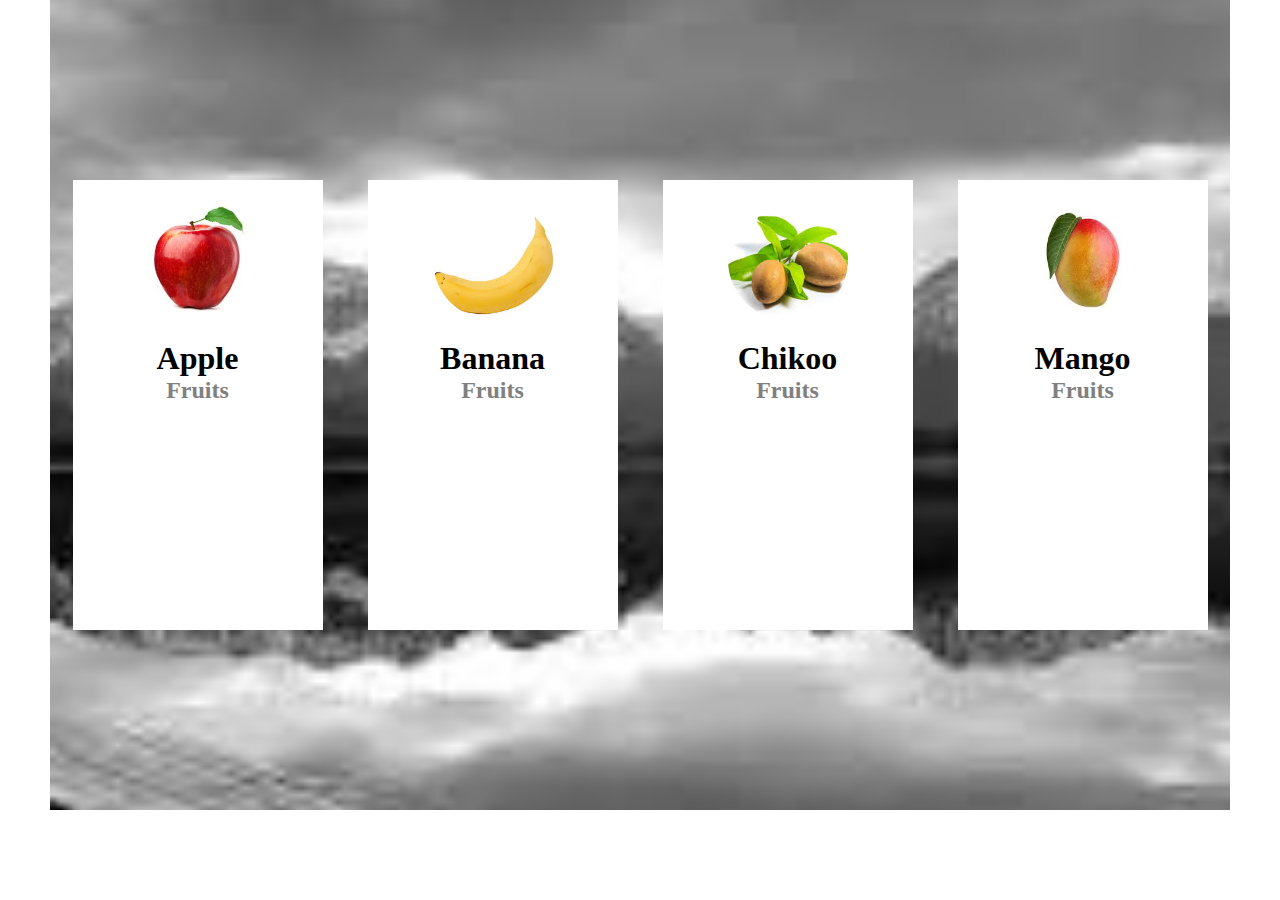
<file: index.html>
<!DOCTYPE html>
<html lang="en">
<head>
    <meta charset="UTF-8">
    <meta name="viewport" content="width=device-width, initial-scale=1.0">
    <title>Expert</title>
    <link rel="stylesheet" href="style.css">
</head>
<body>
    <div class="container">
            <div class="box">
                <div class="apple">
                            <img src="./media/download.jpg" class="rounded-circle" alt="">
                    <h1 style="text-align: center;">Apple</h1>
                    <h2>Fruits</h2>
                </div>
            </div>
            <div class="box">
                <div class="banana">
                            <img src="./media/banana.jpg" class="rounded-circle" alt="">
                    <h1 style="text-align: center;">Banana</h1>
                    <h2>Fruits</h2>
                </div>
            </div>
            <div class="box">
                <div class="chikoo">
                    <img src="./media/chikoo.jpg"  class="rounded-circle" alt="">
                    <h1 style="text-align: center;">Chikoo</h1>
                    <h2>Fruits</h2>
                </div>
            </div>
            <div class="box">
                <div class="mango">
                    <img src="./media/mango.jpg" class="rounded-circle" alt="">
                    <h1 style="text-align: center;">Mango</h1>
                    <h2>Fruits</h2>
                </div>
            </div>
    </div>
</body>
</html>
</file>
<file: style.css>
*{
    margin: auto;
    padding: 0;
    justify-content: center;
    align-items: center;
    box-sizing: border-box;
}

body{
    align-items: center;
    display: flex;
    height: 90vh;
    justify-content: center;
}

.container{
    width: 100%;
    height: 90vh;
    margin: 50px;
    display: flex;
    background: url('[data-uri]') no-repeat center center fixed;
    background-size: cover;
}

.container > div{
    border: 2px solid black;
    width: 250px;
    height: 50vh;  
    border: none;
    background-color: white;
}

.rounded-circle{
    width: 120px;
    height: 120px;
    border-radius: 50%;
    object-fit: cover;
    display: block;
    margin: 20px auto;
}

h2{
    text-align: center;
    text-shadow: black;
    color: gray
}
</file>
